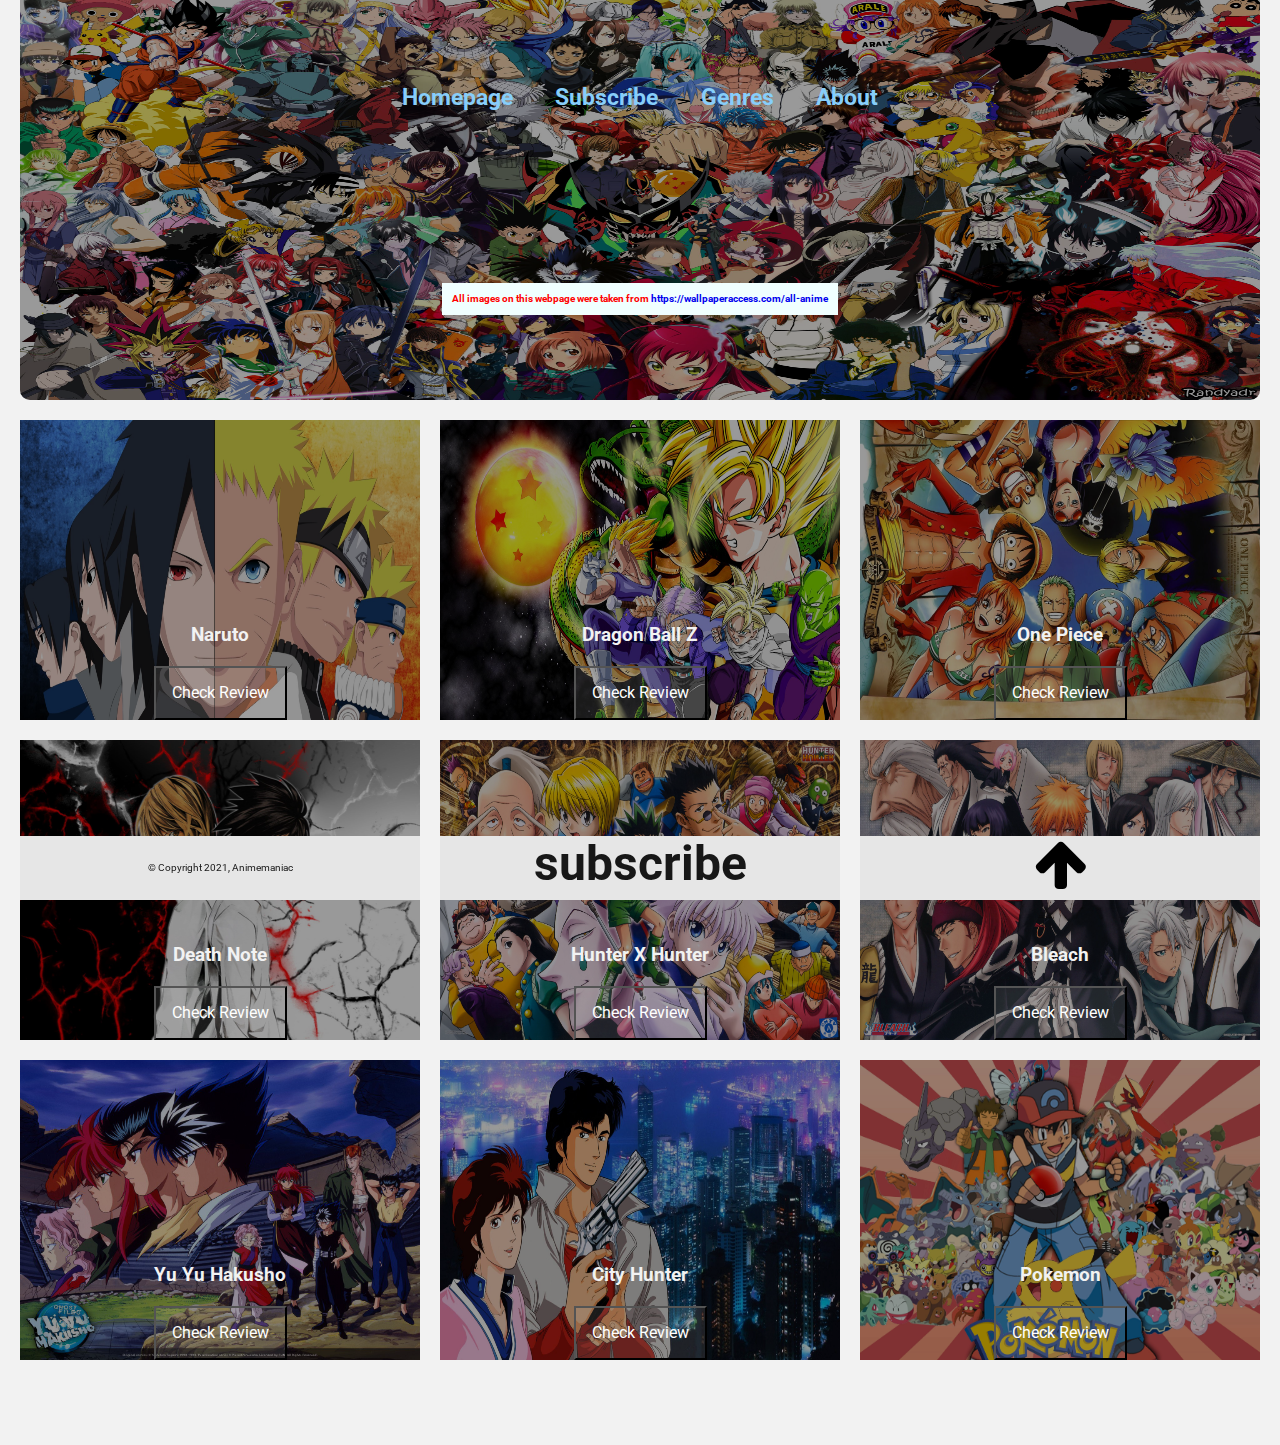
<file: index.html>
<!DOCTYPE html>
<html lang="en">
<head>
    <meta charset="UTF-8">
    <meta http-equiv="X-UA-Compatible" content="IE=edge">
    <meta name="viewport" content="width=device-width, initial-scale=1.0">
    <title>Animemaniac Homepage</title>
    <link rel="stylesheet" href="./CSS/style.css">
    <link rel="stylesheet" href="https://stackpath.bootstrapcdn.com/font-awesome/4.7.0/css/font-awesome.min.css"
        integrity="sha384-wvfXpqpZZVQGK6TAh5PVlGOfQNHSoD2xbE+QkPxCAFlNEevoEH3Sl0sibVcOQVnN" crossorigin="anonymous">

</head>
<body>
    
    <header class="grid-container">
        <div class="banner header" id="banner">
            <nav class="navbar">
                <ul>
                    <li><a href="#header">Homepage</a></li>
                    <li><a href="./subform.html">Subscribe</a></li>
                    <li><a href="#">Genres</a></li>
                    <li><a href="./Blog-posts/aboutme.html">About</a></li>
                </ul>
            </nav>
            <div class="intro" >
                <h1 class="hidden-intro">Welcome To The Kingdom of Anime</h1>
                <h2 class="hidden-intro">I hope you enjoy the reviews I perfectled curated for you!</h2>
                <p><div class="reference">All images on this webpage were taken from <a href="https://wallpaperaccess.com/all-anime" target="_blank">https://wallpaperaccess.com/all-anime</a></div></p>
            </div>
        </div>
        
    </header>
    
    <main class="grid-container-two">
        
            <div class="oneone item">
                <h3>Naruto</h3>
                <div class="review-container">
                    <a href="./Blog-posts/naruto.html">
                        <button class="btn">
                            Check Review
                        </button>
                    </a>
                </div>
            </div>
            
            <div class="onetwo item">
                <h3>Dragon Ball Z</h3>
                <div class="review-container">
                    <a href="">
                        <button class="btn">
                            Check Review
                        </button>
                    </a>
                </div>
            </div>
            
            <div class="onethree item">
                <h3>One Piece</h3>
                <div class="review-container">
                    <a href="">
                        <button class="btn">
                            Check Review
                        </button>
                    </a>
                </div>
            </div>
            
            <div class="twoone item">
                <h3>Death Note</h3>
                <div class="review-container">
                    <a href="">
                        <button class="btn">
                            Check Review
                        </button>
                    </a>
                </div>
            </div>
            
            <div class="twotwo item">
                <h3>Hunter X Hunter</h3>
                <div class="review-container">
                    <a href="">
                        <button class="btn">
                            Check Review
                        </button>
                    </a>
                </div>
            </div>
            <div class="twothree item">
                <h3>Bleach</h3>
                <div class="review-container">
                    <a href="">
                        <button class="btn">
                            Check Review
                        </button>
                    </a>
                </div>
            </div>
            
            <div class="threeone item">
                <h3>Yu Yu Hakusho</h3>
                <div class="review-container">
                    <a href="">
                        <button class="btn">
                            Check Review
                        </button>
                    </a>
                </div>
                
            </div>
            <div class="threetwo item">
                <h3>City Hunter</h3>
                <div class="review-container">
                    <a href="">
                        <button class="btn">
                            Check Review
                        </button>
                    </a>
                </div>
                
            </div>
            <div class="threethree item"> 
                <h3>Pokemon</h3>
                <div class="review-container">
                    <a href="">
                        <button class="btn">
                            Check Review
                        </button>
                    </a>
                </div>               
                
            </div>
           <!-- -->
    </main>
    
    <footer class="grid-container-three">
        <div class="copyright ft">
            <small>&copy; Copyright 2021, Animemaniac</small>
        </div>
        <div class="subs ft">
            <div class="subs-content"><strong><a href="./subform.html">subscribe</a></strong></div>
        </div>
        <div class="scrollup ft visible-desk">
            <a href="#banner" class="scroll">
                <div class="scrollup-content"><i class="fa fa-arrow-up fa-3x"></i></div>
            </a>
        </div>
        <div class="scrollup ft hidden-desk">
            <a href="#banner" class="scroll">
                <div class="scrollup-content"><i class="fa fa-arrow-up fa-2x"></i></div>
            </a>
        </div>
    </footer>
    <!---->
</body>
</html>
</file>
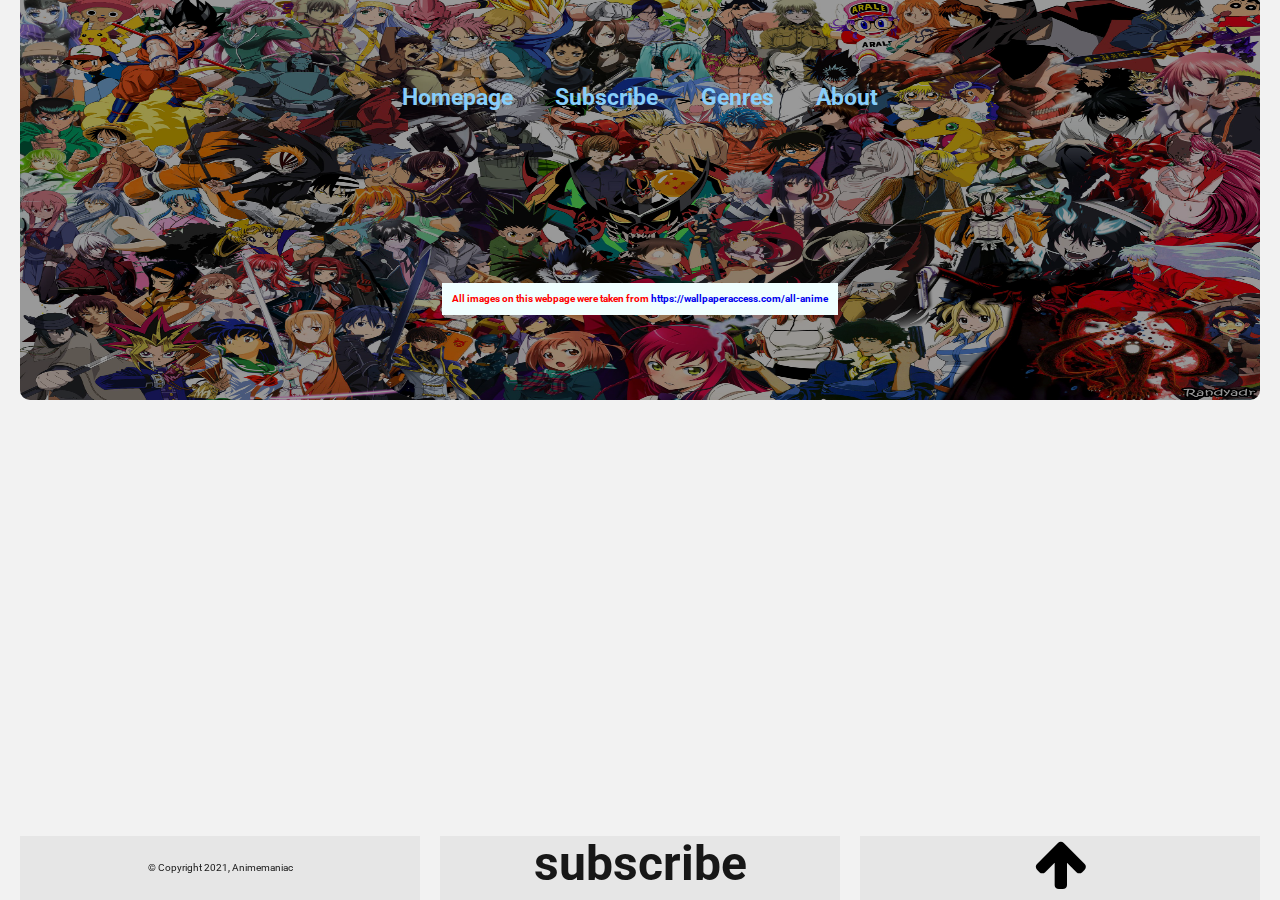
<file: subform.html>
<!DOCTYPE html>
<html lang="en">
<head>
    <meta charset="UTF-8">
    <meta http-equiv="X-UA-Compatible" content="IE=edge">
    <meta name="viewport" content="width=device-width, initial-scale=1.0">
    <title>Subscription Form</title>
    <link rel="stylesheet" href="./CSS/style.css">
    <link rel="stylesheet" href="https://stackpath.bootstrapcdn.com/font-awesome/4.7.0/css/font-awesome.min.css"
        integrity="sha384-wvfXpqpZZVQGK6TAh5PVlGOfQNHSoD2xbE+QkPxCAFlNEevoEH3Sl0sibVcOQVnN" crossorigin="anonymous">
</head>
<body>
     <header class="grid-container">
        <div class="banner header" id="banner">
            <nav class="navbar">
                <ul>
                    <li><a href="./index.html">Homepage</a></li>
                    <li><a href="#">Subscribe</a></li>
                    <li><a href="#">Genres</a></li>
                    <li><a href="./Blog-posts/aboutme.html">About</a></li>
                </ul>
            </nav>
            <div class="intro" >
                <h1 class="hidden-intro">Welcome To The Kingdom of Anime</h1>
                <h2 class="hidden-intro">I hope you enjoy the reviews I perfectled curated for you!</h2>
                <p><div class="reference">All images on this webpage were taken from <a href="https://wallpaperaccess.com/all-anime" target="_blank">https://wallpaperaccess.com/all-anime</a></div></p>
            </div>
        </div>
        
    </header>

    <main>

    </main>

    <footer class="grid-container-three">
        <div class="copyright ft">
            <small>&copy; Copyright 2021, Animemaniac</small>
        </div>
        <div class="subs ft">
            <div class="subs-content"><strong><a href="#">subscribe</a></strong></div>
        </div>
        <div class="scrollup ft visible-desk">
            <a href="#banner" class="scroll">
                <div class="scrollup-content"><i class="fa fa-arrow-up fa-3x"></i></div>
            </a>
        </div>
        <div class="scrollup ft hidden-desk">
            <a href="#banner" class="scroll">
                <div class="scrollup-content"><i class="fa fa-arrow-up fa-2x"></i></div>
            </a>
        </div>
    </footer>
    
</body>
</html>
</file>
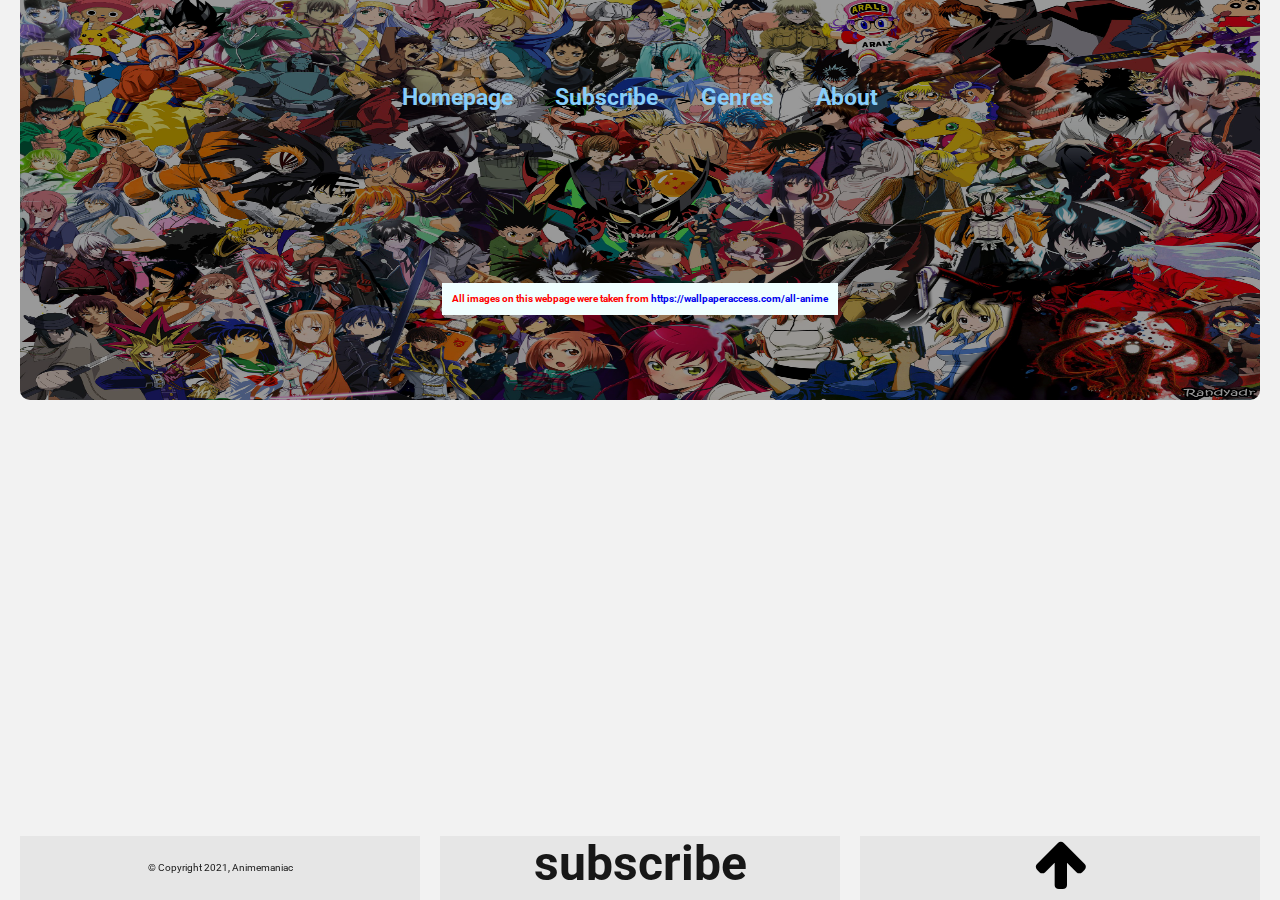
<file: Blog-posts/aboutme.html>
<!DOCTYPE html>
<html lang="en">
<head>
    <meta charset="UTF-8">
    <meta http-equiv="X-UA-Compatible" content="IE=edge">
    <meta name="viewport" content="width=device-width, initial-scale=1.0">
    <title>About Me</title>
    <link rel="stylesheet" href="../CSS/style.css">
    <link rel="stylesheet" href="https://stackpath.bootstrapcdn.com/font-awesome/4.7.0/css/font-awesome.min.css"
        integrity="sha384-wvfXpqpZZVQGK6TAh5PVlGOfQNHSoD2xbE+QkPxCAFlNEevoEH3Sl0sibVcOQVnN" crossorigin="anonymous">
</head>
<body>
    <header class="grid-container">
        <div class="banner header" id="banner">
            <nav class="navbar">
                <ul>
                    <li><a href="../index.html">Homepage</a></li>
                    <li><a href="../subform.html">Subscribe</a></li>
                    <li><a href="#">Genres</a></li>
                    <li><a href="./aboutme.html">About</a></li>
                </ul>
            </nav>
            <div class="intro" >
                <h1 class="hidden-intro">Welcome To The Kingdom of Anime</h1>
                <h2 class="hidden-intro">I hope you enjoy the reviews I perfectled curated for you!</h2>
                <p><div class="reference">All images on this webpage were taken from <a href="https://wallpaperaccess.com/all-anime" target="_blank">https://wallpaperaccess.com/all-anime</a></div></p>
            </div>
        </div>
    </header>
    <main class="grid-container-aboutme">

    </main>
    <footer class="grid-container-three">
        <div class="copyright ft">
            <small>&copy; Copyright 2021, Animemaniac</small>
        </div>
        <div class="subs ft">
            <div class="subs-content"><strong><a href="../subform.html">subscribe</a></strong></div>
        </div>
        <div class="scrollup ft visible-desk">
            <a href="#banner" class="scroll">
                <div class="scrollup-content"><i class="fa fa-arrow-up fa-3x"></i></div>
            </a>
        </div>
        <div class="scrollup ft hidden-desk">
            <a href="#banner" class="scroll">
                <div class="scrollup-content"><i class="fa fa-arrow-up fa-2x"></i></div>
            </a>
        </div>
    </footer>
    
</body>
</html>
</file>
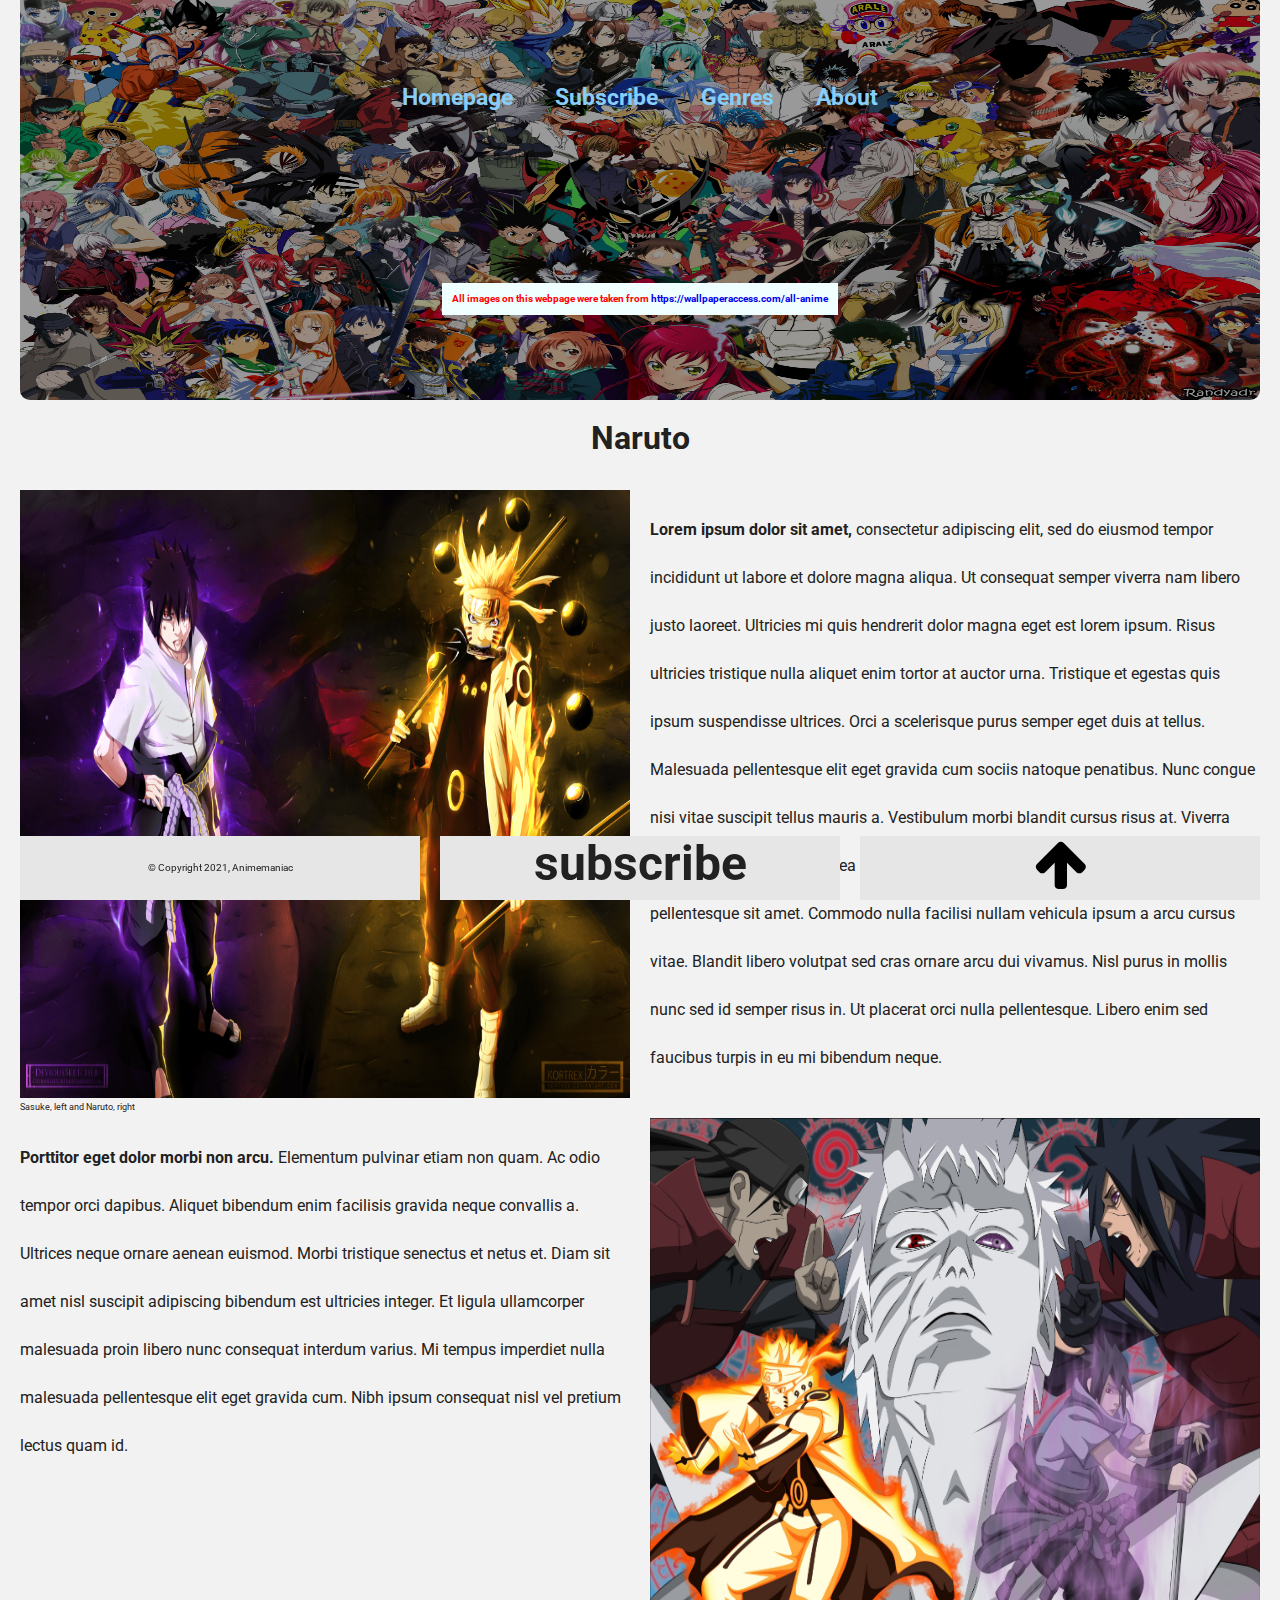
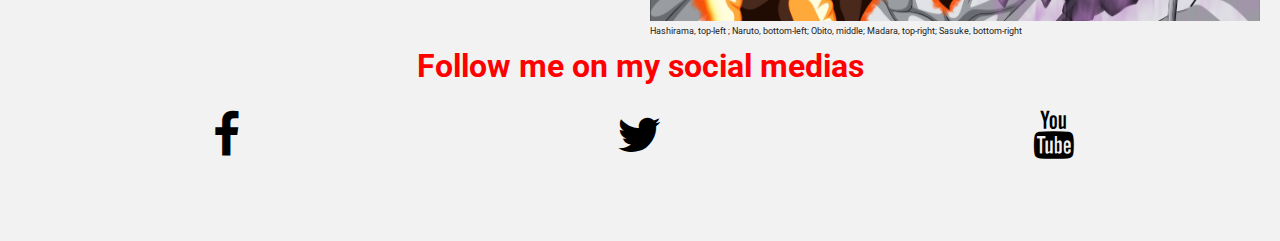
<file: Blog-posts/naruto.html>
<!DOCTYPE html>
<html lang="en">
<head>
    <meta charset="UTF-8">
    <meta http-equiv="X-UA-Compatible" content="IE=edge">
    <meta name="viewport" content="width=device-width, initial-scale=1.0">
    <title>Naruto</title>
    <link rel="stylesheet" href="../CSS/style.css">
    <link rel="stylesheet" href="../CSS/Blog-posts/naruto.css">
    <link rel="stylesheet" href="https://stackpath.bootstrapcdn.com/font-awesome/4.7.0/css/font-awesome.min.css"
        integrity="sha384-wvfXpqpZZVQGK6TAh5PVlGOfQNHSoD2xbE+QkPxCAFlNEevoEH3Sl0sibVcOQVnN" crossorigin="anonymous">
</head>
<body>
    <header class="grid-container">
        <div class="banner header" id="banner">
            <nav class="navbar">
                <ul>
                    <li><a href="../index.html">Homepage</a></li>
                    <li><a href="/subform.html">Subscribe</a></li>
                    <li><a href="#">Genres</a></li>
                    <li><a href="./Blog-posts/aboutme.html">About</a></li>
                </ul>
            </nav>
            <div class="intro" >
                <h1 class="hidden-intro">Welcome To The Kingdom of Anime</h1>
                <h2 class="hidden-intro">I hope you enjoy the reviews I perfectled curated for you!</h2>
                <p><div class="reference">All images on this webpage were taken from <a href="https://wallpaperaccess.com/all-anime" target="_blank">https://wallpaperaccess.com/all-anime</a></div></p>
            </div>
        </div>
    </header>
    <main class="grid-container-naruto"> 
        <div class="name">
            <h1>Naruto</h1>
        </div>
        <div class="p1">
            <figure>
                <img src="../media/images/naruto Sasuke.png" alt="Naruto and Sakuke standing against Madara">
                <figcaption>Sasuke, left and Naruto, right</figcaption>
            </figure>
        </div>
        <div class="intro1">
            <p><strong>Lorem ipsum dolor sit amet, </strong>consectetur adipiscing elit, sed do eiusmod tempor incididunt ut labore et dolore magna aliqua. Ut consequat semper viverra nam libero justo laoreet. Ultricies mi quis hendrerit dolor magna eget est lorem ipsum. Risus ultricies tristique nulla aliquet enim tortor at auctor urna. Tristique et egestas quis ipsum suspendisse ultrices. Orci a scelerisque purus semper eget duis at tellus. Malesuada pellentesque elit eget gravida cum sociis natoque penatibus. Nunc congue nisi vitae suscipit tellus mauris a. Vestibulum morbi blandit cursus risus at. Viverra tellus in hac habitasse platea dictumst vestibulum rhoncus est. Nunc faucibus a pellentesque sit amet. Commodo nulla facilisi nullam vehicula ipsum a arcu cursus vitae. Blandit libero volutpat sed cras ornare arcu dui vivamus. Nisl purus in mollis nunc sed id semper risus in. Ut placerat orci nulla pellentesque. Libero enim sed faucibus turpis in eu mi bibendum neque.</p>
        </div>
        <div class="p2">
            <figure>
                <img src="../media/images/Madara hashirama.jpg" alt="Hashirama, Naruto, Madara, Sasuke">
                <figcaption>Hashirama, top-left ; Naruto, bottom-left; Obito, middle; Madara, top-right; Sasuke, bottom-right</figcaption>
            </figure>
        </div>
        <div class="xdetails">
            <p><strong>Porttitor eget dolor morbi non arcu. </strong>Elementum pulvinar etiam non quam. Ac odio tempor orci dapibus. Aliquet bibendum enim facilisis gravida neque convallis a. Ultrices neque ornare aenean euismod. Morbi tristique senectus et netus et. Diam sit amet nisl suscipit adipiscing bibendum est ultricies integer. Et ligula ullamcorper malesuada proin libero nunc consequat interdum varius. Mi tempus imperdiet nulla malesuada pellentesque elit eget gravida cum. Nibh ipsum consequat nisl vel pretium lectus quam id.</p>
        </div>
        <div class="sm">Follow me on my social medias</div>
        <div class="smicon">
            <i class="fa fa-facebook-f fa-3x"></i>
            <i class="fa fa-twitter fa-3x"></i>
            <i class="fa fa-youtube fa-3x"></i>
        </div>
    </main>
    <footer class="grid-container-three">
        <div class="copyright ft">
            <small>&copy; Copyright 2021, Animemaniac</small>
        </div>
        <div class="subs ft">
            <div class="subs-content"><strong><a href="../subform.html">subscribe</a></strong></div>
        </div>
        <div class="scrollup ft visible-desk">
            <a href="#banner" class="scroll">
                <div class="scrollup-content"><i class="fa fa-arrow-up fa-3x"></i></div>
            </a>
        </div>
        <div class="scrollup ft hidden-desk">
            <a href="#banner" class="scroll">
                <div class="scrollup-content"><i class="fa fa-arrow-up fa-2x"></i></div>
            </a>
        </div>
    </footer>
    
</body>
</html>
</file>
<file: CSS/Blog-posts/naruto.css>
body {
    color: hsl(0, 0%, 13%);
}

header {
    margin-bottom: 1em;
}
figcaption {
    font-size: xx-small;
}
figure {
    height: 100%;
    width: 100%;
    margin: unset;
}

p {
    line-height: 3;
}

.hidden-intro {
    display: none;
}

.name h1 {
    font-size: xx-large;
    margin: unset;
}

.grid-container-naruto {
    display: grid;
    grid-template-columns: 0px 1fr 1fr 1fr 1fr 1fr 1fr 1fr 1fr 1fr 1fr 1fr 1fr 0px;
    grid-template-rows: 50px 1fr 1fr 1fr 1fr 1fr 1fr 1fr 1fr 1fr 1fr 1fr 50px 50px;
    gap: 20px 20px;
    margin-bottom: 80px;
}

.name {
    grid-area: 1 / 2 / 2 / 14;
    text-align: center;
}

.p1 {
    grid-area: 2 / 2 / 8 / 8;
}

.p1 img, .p2 img {
    width: 100%;
    height: 100%;
}
.intro1 {
    grid-area: 2 / 8 / 8 / 14;
}

.p2 {
    grid-area: 8 / 8 / 13 / 14;
}

.xdetails {
    grid-area: 8 / 2 / 13 / 8;
}

.sm {
    grid-area: 13 / 2 / 14 / 14;
    font-size: xx-large;
    text-align: center;
    margin: auto;
    color: red;
    font-weight: bolder;
}

.smicon {
    grid-area: 14 / 2 / 15 / 14;
    display: flex;
    justify-content: center;
}

@media only screen and (max-width: 425px) {


    .grid-container-naruto {
        grid-template-columns: 0px 1fr 0px;
        grid-template-rows: 50px auto auto auto auto auto auto;
        grid-template-areas: 
        ". name ."
        ". p1 ."
        ". intro1 ."
        ". p2 ."
        ". xdetails ."
        ". sm ."
        ". smicon .";
        margin-bottom: 140px;
    }
    
    .name {
        grid-area: name;
    }

    .p1 {
        grid-area: p1;

    }

    .intro1 {
        grid-area: intro1;
    }

    .p2 {
        grid-area: p2;
    }

    .xdetails {
        grid-area: xdetails;
    }

    .sm {
        grid-area: sm;
        
    }

    .smicon {
        grid-area: smicon;
    }

    figcaption {
        font-size: xx-small;
    }

    p {
        margin-top: unset;
        text-align: justify;
    }
}
</file>
<file: CSS/style.css>
@import url('https://fonts.googleapis.com/css2?family=Roboto:ital,wght@0,100;0,300;0,400;0,500;0,700;0,900;1,100;1,300;1,400;1,500;1,700;1,900&display=swap');
@import "./normalize.css";
@import "../CSS/Blog-posts/naruto.css";

body * {
    box-sizing: border-box;
    text-decoration: unset;
}

body {
    font-family: 'Roboto', sans-serif;
    color: hsl(0, 0%, 9%);
    background-color: hsl(0, 0%, 95%);
    
}

small {
    font-size: x-small;
}

.reference {
    font-size: x-small;
    color: red;
    font-weight: bolder;
    padding: 1em;
    background-color: azure;
}



/* header start*/ 

.grid-container {
    display: grid;
    grid-template-columns: 0px 1fr auto 1fr 0px;
    grid-template-rows: 400px;
    gap: 20px 20px;
    grid-template-areas: ". header header header .";
    margin-bottom: 20px;

}

.header {
    grid-area: header;
    display: flex;
    flex-flow: column wrap;
    justify-content: space-around;
    align-items: center;
    border-radius: 0 0 10px 10px;
    background-image: url(../media/images/allanime\ 2.jpg);
    box-shadow: inset 0 0 0 1000px rgba(0, 0, 0, .4);
    background-size: 100% 100%;
    background-repeat: no-repeat;
    
}


.navbar ul {
    padding-left: unset;
}

.navbar li {
    display: inline;
    font-size: larger;
    padding: 1em;
}


.navbar li a {
    color: lightskyblue;
    font-size: larger;
    font-weight: bolder;
}

.navbar li a:hover {
    color: white;
}

.intro {
    color: white;
    text-align: center;
}

@media only screen and (max-width: 425px) {
    .navbar ul {
        display: flex;
        flex-direction: column;
    }

    .hidden-intro {
        display: none;
    }
}

/* header end*/




/* main start*/
.grid-container-two {
    display: grid;
    grid-template-columns: 0px repeat(3, 1fr) 0px;
    grid-template-rows: repeat(3, 1fr);
    gap: 20px 20px;
    grid-template-areas: 
    ". oneone onetwo onethree ."
    ". twoone twotwo twothree ."
    ". threeone threetwo threethree .";
    margin-bottom: 85px;
    color: hsl(0, 0%, 95%);
}

.oneone {
    grid-area: oneone;
    background-image: url(../media/images/Naruto.jpg);
}

.onetwo {
    grid-area: onetwo;
    background-image: url(../media/images/DragonBallZ.jpg);
    
}

.onethree {
    grid-area: onethree;
    background-image: url(../media/images/Onepiece.jpg);
}

.twoone {
    grid-area: twoone;
    background-image: url(../media/images/Death\ Note.jpg);
}

.twotwo {
    grid-area: twotwo;
    background-image: url(../media/images/HunterXHunter.jpg);
}

.twothree {
    grid-area: twothree;
    background-image: url(../media/images/Bleach.jpg);
}

.threeone {
    grid-area: threeone;
    background-image: url(../media/images/YuyuHakusho.jpg);
}

.threetwo {
    grid-area: threetwo;
    background-image: url(../media/images/CityHunter.jpg);
}

.threethree {
    grid-area: threethree;
    background-image: url(../media/images/Pokemon.jpg);
}

.btn {
    padding: 1em;
    background-color: hsla(0, 0%, 100%, 0.1);
    color: hsl(0, 0%, 100%);
}

.btn:hover {
    cursor: pointer;
    background-color: white;
    color: hsl(0, 0%, 9%);
}



.review-container {
    width: max-content;
    align-self: center;
}

.item {
    display: flex;
    flex-flow: column;
    justify-content: flex-end;
    box-shadow: inset 0 0 0 1000px rgba(0, 0, 0, .4);
    background-size: 100% 100%;
    height: 300px;
}

.item h3 {
    align-self: center;
}



@media only screen and (max-width: 425px) {
    .grid-container-two {
        display: grid;
        grid-template-columns: 0px 1fr 0px;
        grid-template-rows: repeat(9, 1fr);
        gap: 15px 15px;
        grid-template-areas: ". oneone ."
        ". onetwo ."
        ". onethree ."
        ". twoone ."
        ". twotwo ."
        ". twothree ."
        ". threeone ."
        ". threetwo ."
        ". threethree .";
        margin-bottom: 130px;
    }

    .oneone {
        grid-area: oneone;
    }

    .onetwo {
        grid-area: onetwo;
    }

    .onethree {
        grid-area: onethree;
    }

    .twoone {
        grid-area: twoone;
    }

    .twotwo {
        grid-area: twotwo;
    }

    .twothree {
        grid-area: twothree;
    }

    .threeone {
        grid-area: threeone;
    }

    .threetwo {
        grid-area: threetwo;
    }

    .threethree {
        grid-area: threethree;
    }


}

/* main end*/


/* Footer */

.grid-container-three {
    display: grid;
    grid-template-columns: 0px repeat(3, 1fr) 0px;
    grid-template-rows: 64px;
    gap: 20px 20px;
    grid-template-areas: ". copyright subs scrollup .";

    width: 100%;
    position: fixed;
    bottom: 0%;
    z-index: 1;
        
}

.copyright {
    grid-area: copyright;
    display: flex;
    justify-content: center;
    align-items: center;
}

.scrollup {
    grid-area: scrollup;
}



.subs {
    grid-area: subs;
    cursor: pointer;
}
.ft {
    background-color: hsl(0, 0%, 90%);
}

.scrollup-content,
.subs-content {
    height: max-content;
    width: max-content;
    margin: auto;
}

.scrollup-content {
    width: 100%;
}

.scroll {
    color: unset;
    font-size: larger;
    display: inline-block;
    width: 100%;
}


.fa {
    color: black;
    width: 100%;
    text-align: center;
}

.fa:hover {
    color: lightcoral;
}


.subs-content {
    font-size: xxx-large;
    width: 100%;
}

.subs-content a {
    color: unset;
    display: inline-block;
    width: 100%;
    text-align: center;
}

.subs-content a:hover {
    color: lightcoral;
}

.subs-content strong {
    width: 100%;
    display: inline-block;
}

.hidden-desk {
    display: none;
}


@media only screen and (max-width: 425px) {
    .grid-container-three {
        width: 100%;
        position: fixed;
        bottom: 0%;
        z-index: 1;
        display: grid;
        grid-template-columns: 1fr;
        grid-template-rows: 1fr 1fr 1fr;
        gap: 0px 0px;
        grid-template-areas: 
        "scrollup"
        "subs"
        "copyright";
    }

    .subs {
        grid-area: subs;
    }

    .scrollup {
        grid-area: scrollup;
    }

    .copyright {
        grid-area: copyright;
    }

    .subs-content {
        font-size: xx-large;
    }

    .visible-desk {
        display: none;
    }

    .hidden-desk {
        display: unset;
    }


}
</file>
